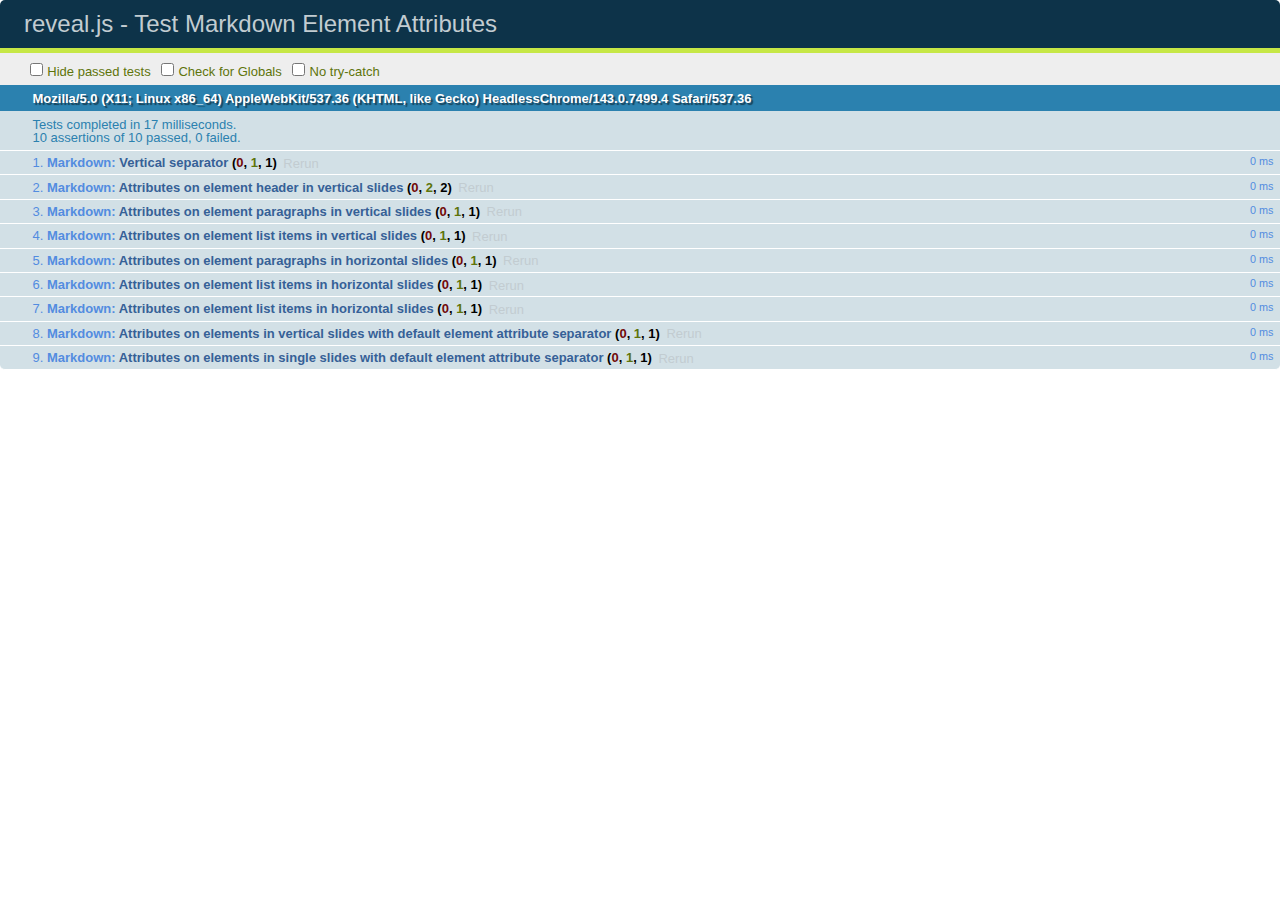
<file: docs/test/test-markdown-element-attributes.html>
<!doctype html>
<html lang="en">

	<head>
		<meta charset="utf-8">

		<title>reveal.js - Test Markdown Element Attributes</title>

		<link rel="stylesheet" href="../css/reveal.css">
		<link rel="stylesheet" href="qunit-1.12.0.css">
	</head>

	<body style="overflow: auto;">

		<div id="qunit"></div>
		<div id="qunit-fixture"></div>

		<div class="reveal" style="display: none;">

			<div class="slides">

				<!-- <section data-markdown="example.md" data-separator="^\n\n\n" data-separator-vertical="^\n\n"></section> -->

				<!-- Slides are separated by newline + three dashes + newline, vertical slides identical but two dashes -->
				<section data-markdown data-separator="^\n---\n$" data-separator-vertical="^\n--\n$" data-element-attributes="{_\s*?([^}]+?)}">>
					<script type="text/template">
						## Slide 1.1
						<!-- {_class="fragment fade-out" data-fragment-index="1"} -->

						--

						## Slide 1.2
						<!-- {_class="fragment shrink"} -->

						Paragraph 1
						<!-- {_class="fragment grow"} -->

						Paragraph 2
						<!-- {_class="fragment grow"} -->

						- list item 1 <!-- {_class="fragment grow"} -->
						- list item 2 <!-- {_class="fragment grow"} -->
						- list item 3 <!-- {_class="fragment grow"} -->


						---

						## Slide 2


						Paragraph 1.2  
						multi-line <!-- {_class="fragment highlight-red"} -->

						Paragraph 2.2 <!-- {_class="fragment highlight-red"} -->

						Paragraph 2.3 <!-- {_class="fragment highlight-red"} -->

						Paragraph 2.4 <!-- {_class="fragment highlight-red"} -->

						- list item 1 <!-- {_class="fragment highlight-green"} -->
						- list item 2<!-- {_class="fragment highlight-green"} -->
						- list item 3<!-- {_class="fragment highlight-green"} -->
						- list item 4
						<!-- {_class="fragment highlight-green"} -->
						- list item 5<!-- {_class="fragment highlight-green"} -->

						Test

						![Example Picture](examples/assets/image2.png)
						<!-- {_class="reveal stretch"} -->

					</script>
				</section>



				<section 	data-markdown data-separator="^\n\n\n"
									data-separator-vertical="^\n\n"
									data-separator-notes="^Note:"
									data-charset="utf-8">
					<script type="text/template">
						# Test attributes in Markdown with default separator
						## Slide 1 Def <!-- .element: class="fragment highlight-red" data-fragment-index="1" -->


						## Slide 2 Def
						<!-- .element: class="fragment highlight-red" -->

					</script>
				</section>

				<section data-markdown>
				  <script type="text/template">
					## Hello world
					A paragraph
					<!-- .element: class="fragment highlight-blue" -->
				  </script>
				</section>

				<section data-markdown>
				  <script type="text/template">
					## Hello world

					Multiple  
					Line
					<!-- .element: class="fragment highlight-blue" -->
				  </script>
				</section>

				<section data-markdown>
				  <script type="text/template">
					## Hello world

					Test<!-- .element: class="fragment highlight-blue" -->

					More Test
				  </script>
				</section>


			</div>

		</div>

		<script src="../lib/js/head.min.js"></script>
		<script src="../js/reveal.js"></script>
		<script src="../plugin/markdown/marked.js"></script>
		<script src="../plugin/markdown/markdown.js"></script>
		<script src="qunit-1.12.0.js"></script>

		<script src="test-markdown-element-attributes.js"></script>

	</body>
</html>
</file>
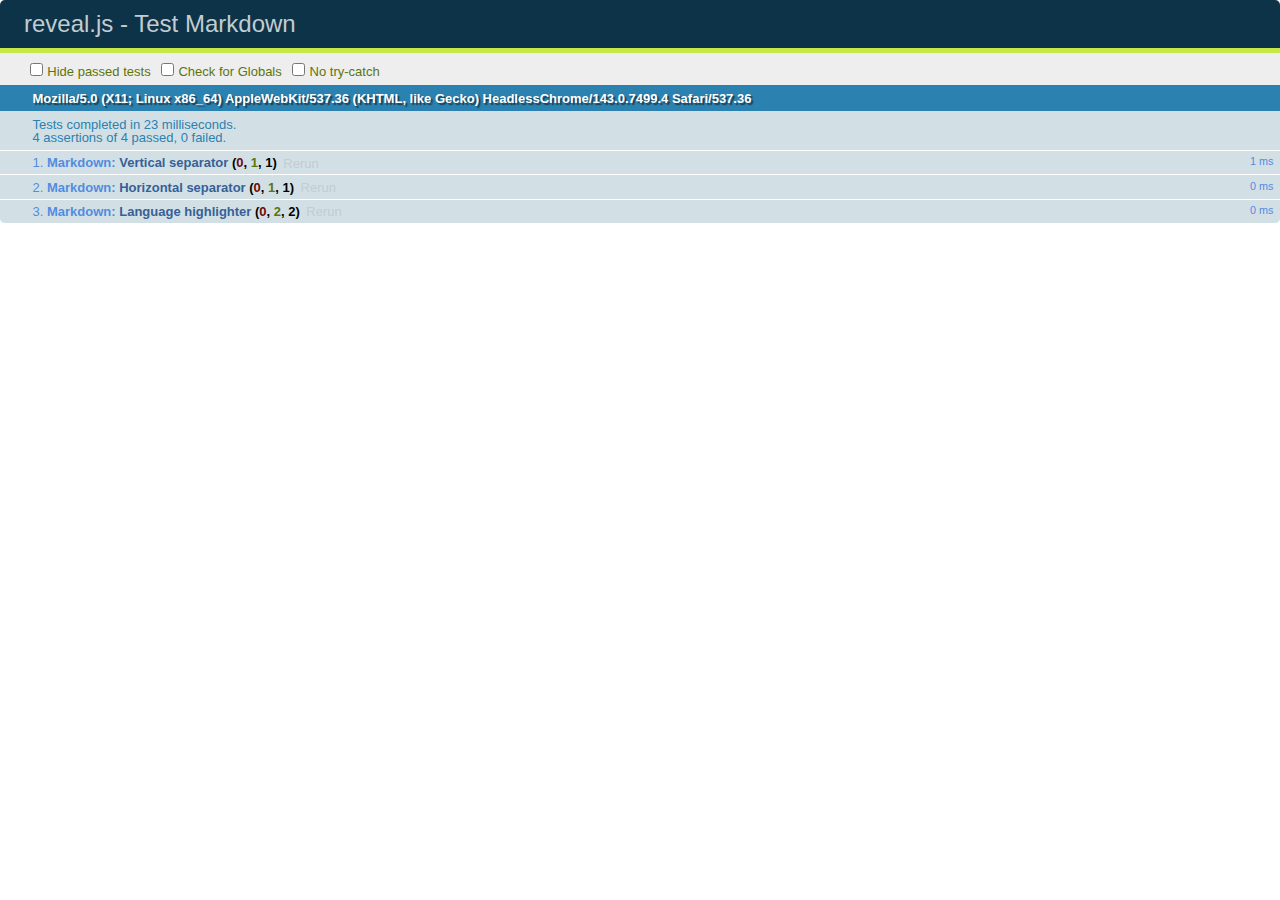
<file: docs/test/test-markdown-external.html>
<!doctype html>
<html lang="en">

	<head>
		<meta charset="utf-8">

		<title>reveal.js - Test Markdown</title>

		<link rel="stylesheet" href="../css/reveal.css">
		<link rel="stylesheet" href="qunit-1.12.0.css">
	</head>

	<body style="overflow: auto;">

		<div id="qunit"></div>
  		<div id="qunit-fixture"></div>

		<div class="reveal" style="display: none;">

			<div class="slides">
				<section data-markdown="simple.md" data-separator="^\n\n\n" data-separator-vertical="^\n\n"></section>
			</div>

		</div>

		<script src="../lib/js/head.min.js"></script>
		<script src="../js/reveal.js"></script>
		<script src="../plugin/highlight/highlight.js"></script>
		<script src="../plugin/markdown/marked.js"></script>
		<script src="../plugin/markdown/markdown.js"></script>
		<script src="qunit-1.12.0.js"></script>

		<script src="test-markdown-external.js"></script>

	</body>
</html>
</file>
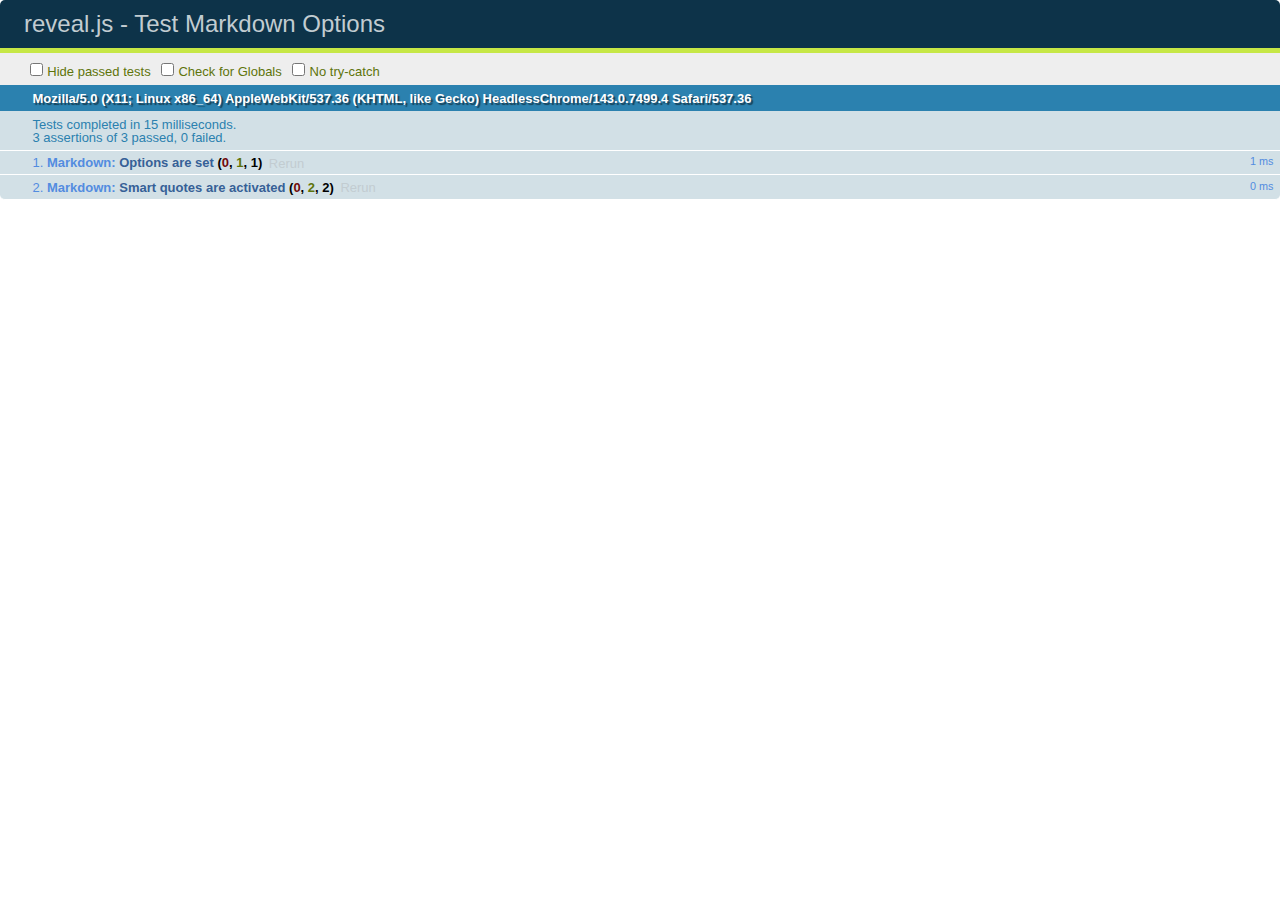
<file: docs/test/test-markdown-options.html>
<!doctype html>
<html lang="en">

	<head>
		<meta charset="utf-8">

		<title>reveal.js - Test Markdown Options</title>

		<link rel="stylesheet" href="../css/reveal.css">
		<link rel="stylesheet" href="qunit-1.12.0.css">
	</head>

	<body style="overflow: auto;">

		<div id="qunit"></div>
		<div id="qunit-fixture"></div>

		<div class="reveal" style="display: none;">

			<div class="slides">

				<section data-markdown>
					<script type="text/template">
						## Testing Markdown Options

						This "slide" should contain 'smart' quotes.
					</script>
				</section>

			</div>

		</div>

		<script src="../lib/js/head.min.js"></script>
		<script src="../js/reveal.js"></script>
		<script src="qunit-1.12.0.js"></script>

		<script src="test-markdown-options.js"></script>

	</body>
</html>
</file>
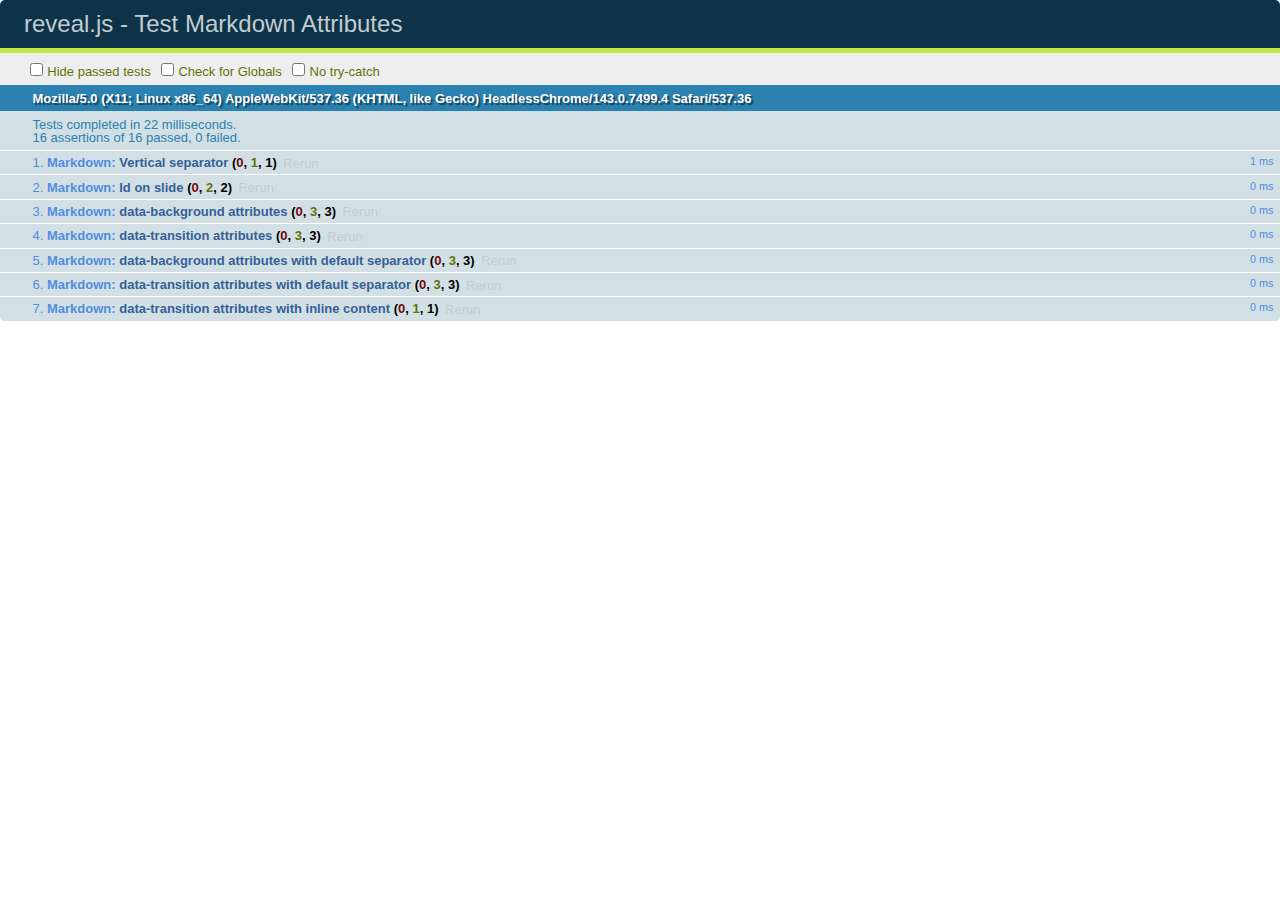
<file: docs/test/test-markdown-slide-attributes.html>
<!doctype html>
<html lang="en">

	<head>
		<meta charset="utf-8">

		<title>reveal.js - Test Markdown Attributes</title>

		<link rel="stylesheet" href="../css/reveal.css">
		<link rel="stylesheet" href="qunit-1.12.0.css">
	</head>

	<body style="overflow: auto;">

		<div id="qunit"></div>
		<div id="qunit-fixture"></div>

		<div class="reveal" style="display: none;">

			<div class="slides">

				<!-- <section data-markdown="example.md" data-separator="^\n\n\n" data-separator-vertical="^\n\n"></section> -->

				<!-- Slides are separated by three lines, vertical slides by two lines, attributes are one any line starting with (spaces and) two dashes -->
				<section 	data-markdown data-separator="^\n\n\n"
									data-separator-vertical="^\n\n"
									data-separator-notes="^Note:"
									data-attributes="--\s(.*?)$"
									data-charset="utf-8">
					<script type="text/template">
						# Test attributes in Markdown
						## Slide 1



						## Slide 2
						<!-- -- id="slide2" data-transition="zoom" data-background="#A0C66B" -->


						## Slide 2.1
						<!-- -- data-background="#ff0000" data-transition="fade" -->


						## Slide 2.2
						[Link to Slide2](#/slide2)



						## Slide 3
						<!-- -- data-transition="zoom" data-background="#C6916B" -->



						## Slide 4
					</script>
				</section>

				<section 	data-markdown data-separator="^\n\n\n"
									data-separator-vertical="^\n\n"
									data-separator-notes="^Note:"
									data-charset="utf-8">
					<script type="text/template">
						# Test attributes in Markdown with default separator
						## Slide 1 Def



						## Slide 2 Def
						<!-- .slide: id="slide2def" data-transition="concave" data-background="#A7C66B" -->


						## Slide 2.1 Def
						<!-- .slide: data-background="#f70000" data-transition="page" -->


						## Slide 2.2 Def
						[Link to Slide2](#/slide2def)



						## Slide 3 Def
						<!-- .slide: data-transition="concave" data-background="#C7916B" -->



						## Slide 4
					</script>
				</section>

				<section data-markdown>
					<script type="text/template">
						<!-- .slide: data-background="#ff0000" -->
						## Hello world
					</script>
				</section>

				<section data-markdown>
					<script type="text/template">
						## Hello world
						<!-- .slide: data-background="#ff0000" -->
					</script>
				</section>

				<section data-markdown>
					<script type="text/template">
						## Hello world

						Test
						<!-- .slide: data-background="#ff0000" -->

						More Test
					</script>
				</section>

			</div>

		</div>

		<script src="../lib/js/head.min.js"></script>
		<script src="../js/reveal.js"></script>
		<script src="../plugin/markdown/marked.js"></script>
		<script src="../plugin/markdown/markdown.js"></script>
		<script src="qunit-1.12.0.js"></script>

		<script src="test-markdown-slide-attributes.js"></script>

	</body>
</html>
</file>
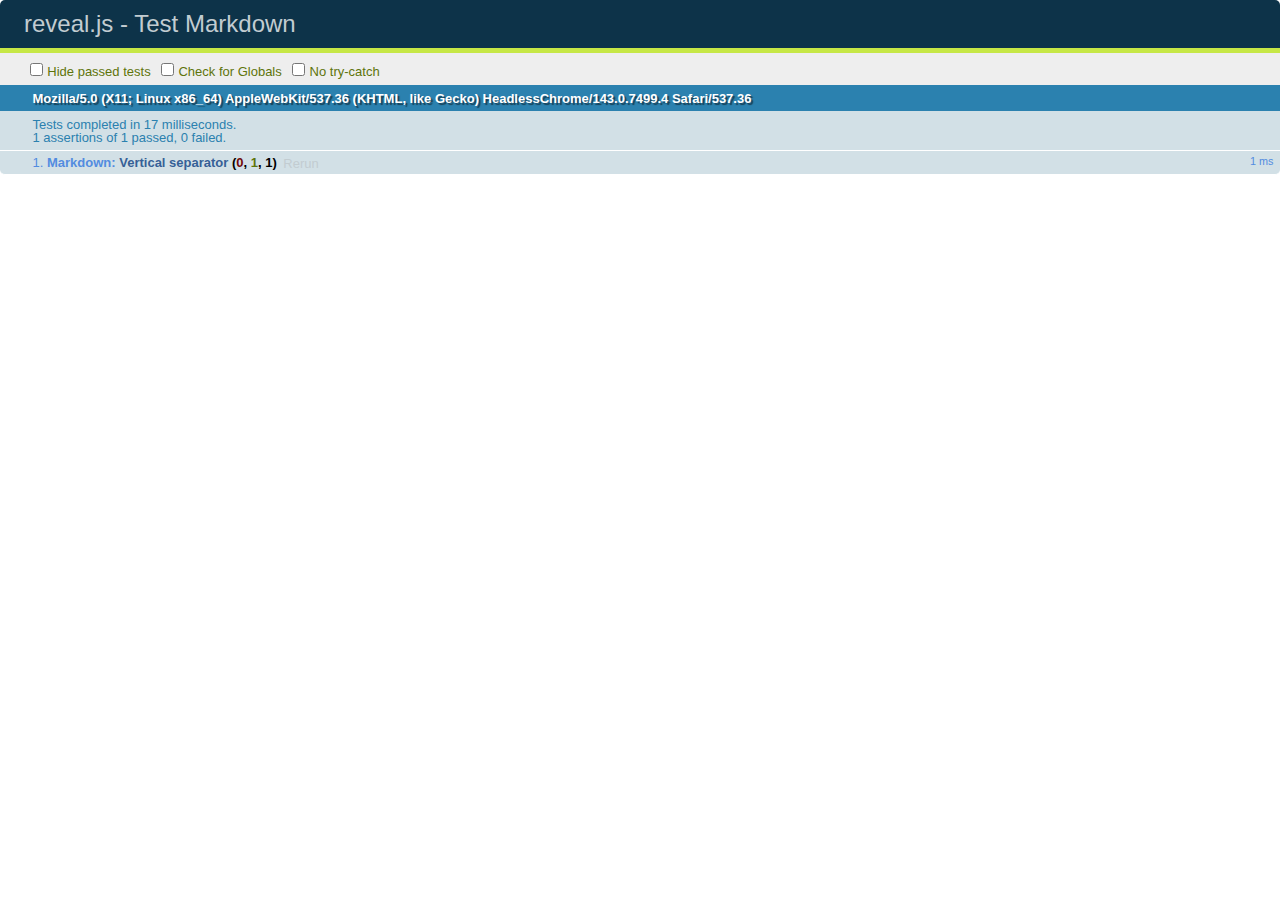
<file: docs/test/test-markdown.html>
<!doctype html>
<html lang="en">

	<head>
		<meta charset="utf-8">

		<title>reveal.js - Test Markdown</title>

		<link rel="stylesheet" href="../css/reveal.css">
		<link rel="stylesheet" href="qunit-1.12.0.css">
	</head>

	<body style="overflow: auto;">

		<div id="qunit"></div>
		<div id="qunit-fixture"></div>

		<div class="reveal" style="display: none;">

			<div class="slides">

				<!-- <section data-markdown="example.md" data-separator="^\n\n\n" data-separator-vertical="^\n\n"></section> -->

				<!-- Slides are separated by newline + three dashes + newline, vertical slides identical but two dashes -->
				<section data-markdown data-separator="^\n---\n$" data-separator-vertical="^\n--\n$">
					<script type="text/template">
						## Slide 1.1

						--

						## Slide 1.2

						---

						## Slide 2
					</script>
				</section>

			</div>

		</div>

		<script src="../lib/js/head.min.js"></script>
		<script src="../js/reveal.js"></script>
		<script src="../plugin/markdown/marked.js"></script>
		<script src="../plugin/markdown/markdown.js"></script>
		<script src="qunit-1.12.0.js"></script>

		<script src="test-markdown.js"></script>

	</body>
</html>
</file>
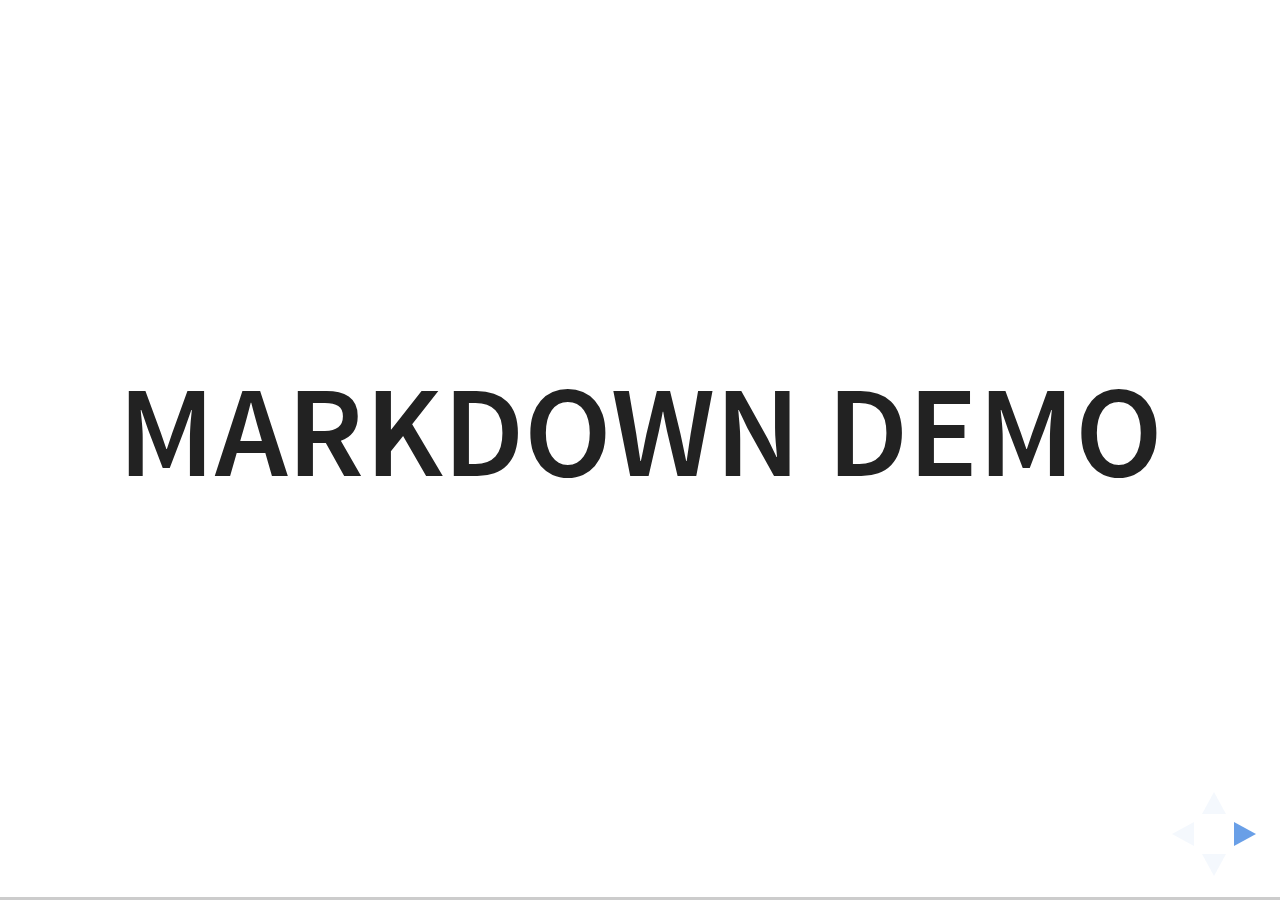
<file: docs/plugin/markdown/example.html>
<!doctype html>
<html lang="en">

	<head>
		<meta charset="utf-8">

		<title>reveal.js - Markdown Demo</title>

		<link rel="stylesheet" href="../../css/reveal.css">
		<link rel="stylesheet" href="../../css/theme/white.css" id="theme">

        <link rel="stylesheet" href="../../lib/css/zenburn.css">
	</head>

	<body>

		<div class="reveal">

			<div class="slides">

                <!-- Use external markdown resource, separate slides by three newlines; vertical slides by two newlines -->
                <section data-markdown="example.md" data-separator="^\n\n\n" data-separator-vertical="^\n\n"></section>

                <!-- Slides are separated by three dashes (quick 'n dirty regular expression) -->
                <section data-markdown data-separator="---">
                    <script type="text/template">
                        ## Demo 1
                        Slide 1
                        ---
                        ## Demo 1
                        Slide 2
                        ---
                        ## Demo 1
                        Slide 3
                    </script>
                </section>

                <!-- Slides are separated by newline + three dashes + newline, vertical slides identical but two dashes -->
                <section data-markdown data-separator="^\n---\n$" data-separator-vertical="^\n--\n$">
                    <script type="text/template">
                        ## Demo 2
                        Slide 1.1

                        --

                        ## Demo 2
                        Slide 1.2

                        ---

                        ## Demo 2
                        Slide 2
                    </script>
                </section>

                <!-- No "extra" slides, since there are no separators defined (so they'll become horizontal rulers) -->
                <section data-markdown>
                    <script type="text/template">
                        A

                        ---

                        B

                        ---

                        C
                    </script>
                </section>

                <!-- Slide attributes -->
                <section data-markdown>
                    <script type="text/template">
                        <!-- .slide: data-background="#000000" -->
                        ## Slide attributes
                    </script>
                </section>

                <!-- Element attributes -->
                <section data-markdown>
                    <script type="text/template">
                        ## Element attributes
                        - Item 1 <!-- .element: class="fragment" data-fragment-index="2" -->
                        - Item 2 <!-- .element: class="fragment" data-fragment-index="1" -->
                    </script>
                </section>

                <!-- Code -->
                <section data-markdown>
                    <script type="text/template">
                        ```php
                        public function foo()
                        {
                            $foo = array(
                                'bar' => 'bar'
                            )
                        }
                        ```
                    </script>
                </section>

            </div>
		</div>

		<script src="../../lib/js/head.min.js"></script>
		<script src="../../js/reveal.js"></script>

		<script>

			Reveal.initialize({
				controls: true,
				progress: true,
				history: true,
				center: true,

				// Optional libraries used to extend on reveal.js
				dependencies: [
					{ src: '../../lib/js/classList.js', condition: function() { return !document.body.classList; } },
					{ src: 'marked.js', condition: function() { return !!document.querySelector( '[data-markdown]' ); } },
                    { src: 'markdown.js', condition: function() { return !!document.querySelector( '[data-markdown]' ); } },
                    { src: '../highlight/highlight.js', async: true, callback: function() { hljs.initHighlightingOnLoad(); } },
					{ src: '../notes/notes.js' }
				]
			});

		</script>

	</body>
</html>
</file>
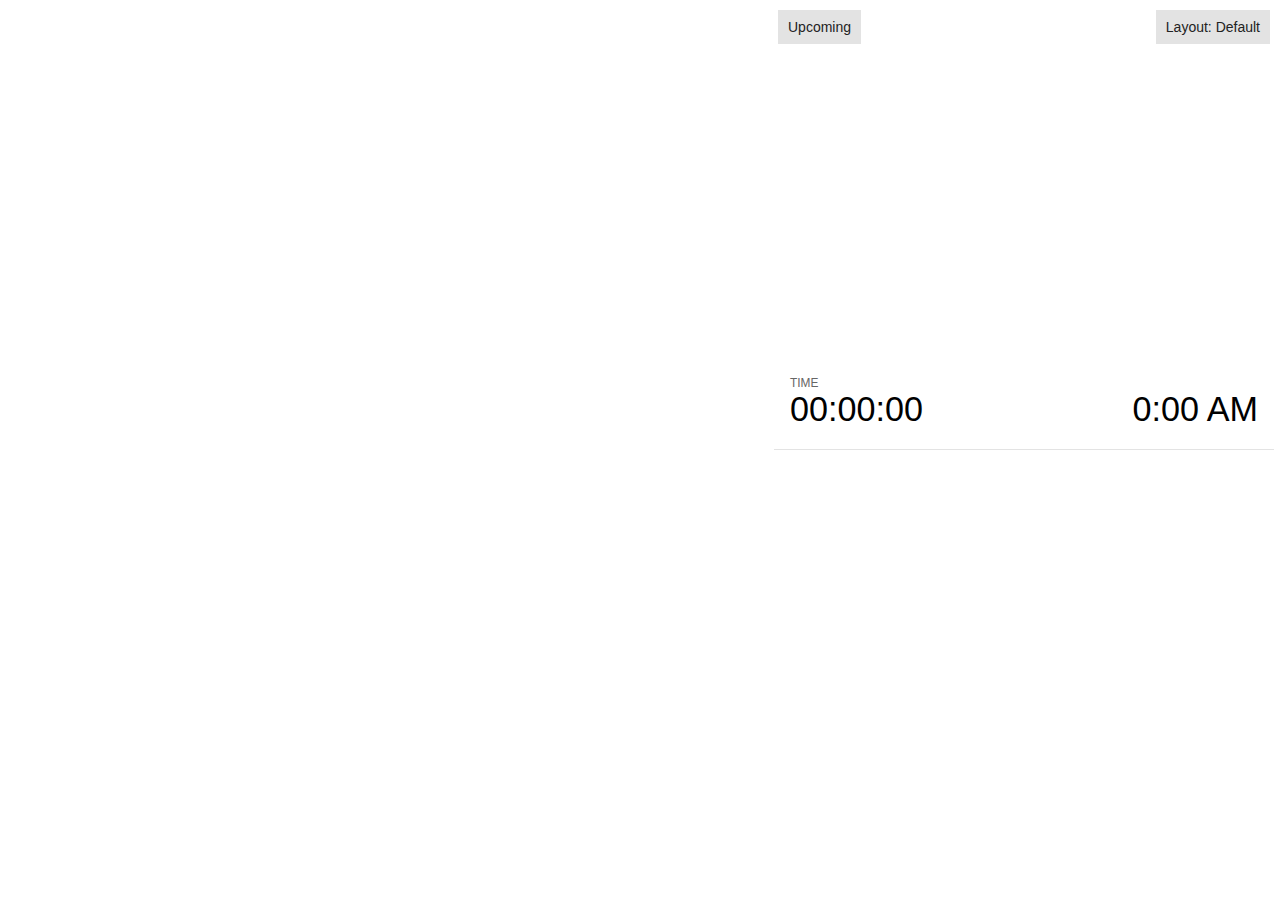
<file: docs/plugin/notes/notes.html>
<!doctype html>
<html lang="en">
	<head>
		<meta charset="utf-8">

		<title>reveal.js - Slide Notes</title>

		<style>
			body {
				font-family: Helvetica;
				font-size: 18px;
			}

			#current-slide,
			#upcoming-slide,
			#speaker-controls {
				padding: 6px;
				box-sizing: border-box;
				-moz-box-sizing: border-box;
			}

			#current-slide iframe,
			#upcoming-slide iframe {
				width: 100%;
				height: 100%;
				border: 1px solid #ddd;
			}

			#current-slide .label,
			#upcoming-slide .label {
				position: absolute;
				top: 10px;
				left: 10px;
				z-index: 2;
			}

			.overlay-element {
				height: 34px;
				line-height: 34px;
				padding: 0 10px;
				text-shadow: none;
				background: rgba( 220, 220, 220, 0.8 );
				color: #222;
				font-size: 14px;
			}

			.overlay-element.interactive:hover {
				background: rgba( 220, 220, 220, 1 );
			}

			#current-slide {
				position: absolute;
				width: 60%;
				height: 100%;
				top: 0;
				left: 0;
				padding-right: 0;
			}

			#upcoming-slide {
				position: absolute;
				width: 40%;
				height: 40%;
				right: 0;
				top: 0;
			}

			/* Speaker controls */
			#speaker-controls {
				position: absolute;
				top: 40%;
				right: 0;
				width: 40%;
				height: 60%;
				overflow: auto;
				font-size: 18px;
			}

				.speaker-controls-time.hidden,
				.speaker-controls-notes.hidden {
					display: none;
				}

				.speaker-controls-time .label,
				.speaker-controls-notes .label {
					text-transform: uppercase;
					font-weight: normal;
					font-size: 0.66em;
					color: #666;
					margin: 0;
				}

				.speaker-controls-time {
					border-bottom: 1px solid rgba( 200, 200, 200, 0.5 );
					margin-bottom: 10px;
					padding: 10px 16px;
					padding-bottom: 20px;
					cursor: pointer;
				}

				.speaker-controls-time .reset-button {
					opacity: 0;
					float: right;
					color: #666;
					text-decoration: none;
				}
				.speaker-controls-time:hover .reset-button {
					opacity: 1;
				}

				.speaker-controls-time .timer,
				.speaker-controls-time .clock {
					width: 50%;
					font-size: 1.9em;
				}

				.speaker-controls-time .timer {
					float: left;
				}

				.speaker-controls-time .clock {
					float: right;
					text-align: right;
				}

				.speaker-controls-time span.mute {
					color: #bbb;
				}

				.speaker-controls-notes {
					padding: 10px 16px;
				}

				.speaker-controls-notes .value {
					margin-top: 5px;
					line-height: 1.4;
					font-size: 1.2em;
				}

			/* Layout selector */
			#speaker-layout {
				position: absolute;
				top: 10px;
				right: 10px;
				color: #222;
				z-index: 10;
			}
				#speaker-layout select {
					position: absolute;
					width: 100%;
					height: 100%;
					top: 0;
					left: 0;
					border: 0;
					box-shadow: 0;
					cursor: pointer;
					opacity: 0;

					font-size: 1em;
					background-color: transparent;

					-moz-appearance: none;
					-webkit-appearance: none;
					-webkit-tap-highlight-color: rgba(0, 0, 0, 0);
				}

				#speaker-layout select:focus {
					outline: none;
					box-shadow: none;
				}

			.clear {
				clear: both;
			}

			/* Speaker layout: Wide */
			body[data-speaker-layout="wide"] #current-slide,
			body[data-speaker-layout="wide"] #upcoming-slide {
				width: 50%;
				height: 45%;
				padding: 6px;
			}

			body[data-speaker-layout="wide"] #current-slide {
				top: 0;
				left: 0;
			}

			body[data-speaker-layout="wide"] #upcoming-slide {
				top: 0;
				left: 50%;
			}

			body[data-speaker-layout="wide"] #speaker-controls {
				top: 45%;
				left: 0;
				width: 100%;
				height: 50%;
				font-size: 1.25em;
			}

			/* Speaker layout: Tall */
			body[data-speaker-layout="tall"] #current-slide,
			body[data-speaker-layout="tall"] #upcoming-slide {
				width: 45%;
				height: 50%;
				padding: 6px;
			}

			body[data-speaker-layout="tall"] #current-slide {
				top: 0;
				left: 0;
			}

			body[data-speaker-layout="tall"] #upcoming-slide {
				top: 50%;
				left: 0;
			}

			body[data-speaker-layout="tall"] #speaker-controls {
				padding-top: 40px;
				top: 0;
				left: 45%;
				width: 55%;
				height: 100%;
				font-size: 1.25em;
			}

			/* Speaker layout: Notes only */
			body[data-speaker-layout="notes-only"] #current-slide,
			body[data-speaker-layout="notes-only"] #upcoming-slide {
				display: none;
			}

			body[data-speaker-layout="notes-only"] #speaker-controls {
				padding-top: 40px;
				top: 0;
				left: 0;
				width: 100%;
				height: 100%;
				font-size: 1.25em;
			}

			@media screen and (max-width: 1080px) {
				body[data-speaker-layout="default"] #speaker-controls {
					font-size: 16px;
				}
			}

			@media screen and (max-width: 900px) {
				body[data-speaker-layout="default"] #speaker-controls {
					font-size: 14px;
				}
			}

			@media screen and (max-width: 800px) {
				body[data-speaker-layout="default"] #speaker-controls {
					font-size: 12px;
				}
			}

		</style>
	</head>

	<body>

		<div id="current-slide"></div>
		<div id="upcoming-slide"><span class="overlay-element label">Upcoming</span></div>
		<div id="speaker-controls">
			<div class="speaker-controls-time">
				<h4 class="label">Time <span class="reset-button">Click to Reset</span></h4>
				<div class="clock">
					<span class="clock-value">0:00 AM</span>
				</div>
				<div class="timer">
					<span class="hours-value">00</span><span class="minutes-value">:00</span><span class="seconds-value">:00</span>
				</div>
				<div class="clear"></div>
			</div>

			<div class="speaker-controls-notes hidden">
				<h4 class="label">Notes</h4>
				<div class="value"></div>
			</div>
		</div>
		<div id="speaker-layout" class="overlay-element interactive">
			<span class="speaker-layout-label"></span>
			<select class="speaker-layout-dropdown"></select>
		</div>

		<script src="../../plugin/markdown/marked.js"></script>
		<script>

			(function() {

				var notes,
					notesValue,
					currentState,
					currentSlide,
					upcomingSlide,
					layoutLabel,
					layoutDropdown,
					connected = false;

				var SPEAKER_LAYOUTS = {
					'default': 'Default',
					'wide': 'Wide',
					'tall': 'Tall',
					'notes-only': 'Notes only'
				};

				setupLayout();

				window.addEventListener( 'message', function( event ) {

					var data = JSON.parse( event.data );

					// The overview mode is only useful to the reveal.js instance
					// where navigation occurs so we don't sync it
					if( data.state ) delete data.state.overview;

					// Messages sent by the notes plugin inside of the main window
					if( data && data.namespace === 'reveal-notes' ) {
						if( data.type === 'connect' ) {
							handleConnectMessage( data );
						}
						else if( data.type === 'state' ) {
							handleStateMessage( data );
						}
					}
					// Messages sent by the reveal.js inside of the current slide preview
					else if( data && data.namespace === 'reveal' ) {
						if( /ready/.test( data.eventName ) ) {
							// Send a message back to notify that the handshake is complete
							window.opener.postMessage( JSON.stringify({ namespace: 'reveal-notes', type: 'connected'} ), '*' );
						}
						else if( /slidechanged|fragmentshown|fragmenthidden|paused|resumed/.test( data.eventName ) && currentState !== JSON.stringify( data.state ) ) {

							window.opener.postMessage( JSON.stringify({ method: 'setState', args: [ data.state ]} ), '*' );

						}
					}

				} );

				/**
				 * Called when the main window is trying to establish a
				 * connection.
				 */
				function handleConnectMessage( data ) {

					if( connected === false ) {
						connected = true;

						setupIframes( data );
						setupKeyboard();
						setupNotes();
						setupTimer();
					}

				}

				/**
				 * Called when the main window sends an updated state.
				 */
				function handleStateMessage( data ) {

					// Store the most recently set state to avoid circular loops
					// applying the same state
					currentState = JSON.stringify( data.state );

					// No need for updating the notes in case of fragment changes
					if ( data.notes ) {
						notes.classList.remove( 'hidden' );
						notesValue.style.whiteSpace = data.whitespace;
						if( data.markdown ) {
							notesValue.innerHTML = marked( data.notes );
						}
						else {
							notesValue.innerHTML = data.notes;
						}
					}
					else {
						notes.classList.add( 'hidden' );
					}

					// Update the note slides
					currentSlide.contentWindow.postMessage( JSON.stringify({ method: 'setState', args: [ data.state ] }), '*' );
					upcomingSlide.contentWindow.postMessage( JSON.stringify({ method: 'setState', args: [ data.state ] }), '*' );
					upcomingSlide.contentWindow.postMessage( JSON.stringify({ method: 'next' }), '*' );

				}

				// Limit to max one state update per X ms
				handleStateMessage = debounce( handleStateMessage, 200 );

				/**
				 * Forward keyboard events to the current slide window.
				 * This enables keyboard events to work even if focus
				 * isn't set on the current slide iframe.
				 */
				function setupKeyboard() {

					document.addEventListener( 'keydown', function( event ) {
						currentSlide.contentWindow.postMessage( JSON.stringify({ method: 'triggerKey', args: [ event.keyCode ] }), '*' );
					} );

				}

				/**
				 * Creates the preview iframes.
				 */
				function setupIframes( data ) {

					var params = [
						'receiver',
						'progress=false',
						'history=false',
						'transition=none',
						'autoSlide=0',
						'backgroundTransition=none'
					].join( '&' );

					var urlSeparator = /\?/.test(data.url) ? '&' : '?';
					var hash = '#/' + data.state.indexh + '/' + data.state.indexv;
					var currentURL = data.url + urlSeparator + params + '&postMessageEvents=true' + hash;
					var upcomingURL = data.url + urlSeparator + params + '&controls=false' + hash;

					currentSlide = document.createElement( 'iframe' );
					currentSlide.setAttribute( 'width', 1280 );
					currentSlide.setAttribute( 'height', 1024 );
					currentSlide.setAttribute( 'src', currentURL );
					document.querySelector( '#current-slide' ).appendChild( currentSlide );

					upcomingSlide = document.createElement( 'iframe' );
					upcomingSlide.setAttribute( 'width', 640 );
					upcomingSlide.setAttribute( 'height', 512 );
					upcomingSlide.setAttribute( 'src', upcomingURL );
					document.querySelector( '#upcoming-slide' ).appendChild( upcomingSlide );

				}

				/**
				 * Setup the notes UI.
				 */
				function setupNotes() {

					notes = document.querySelector( '.speaker-controls-notes' );
					notesValue = document.querySelector( '.speaker-controls-notes .value' );

				}

				/**
				 * Create the timer and clock and start updating them
				 * at an interval.
				 */
				function setupTimer() {

					var start = new Date(),
						timeEl = document.querySelector( '.speaker-controls-time' ),
						clockEl = timeEl.querySelector( '.clock-value' ),
						hoursEl = timeEl.querySelector( '.hours-value' ),
						minutesEl = timeEl.querySelector( '.minutes-value' ),
						secondsEl = timeEl.querySelector( '.seconds-value' );

					function _updateTimer() {

						var diff, hours, minutes, seconds,
							now = new Date();

						diff = now.getTime() - start.getTime();
						hours = Math.floor( diff / ( 1000 * 60 * 60 ) );
						minutes = Math.floor( ( diff / ( 1000 * 60 ) ) % 60 );
						seconds = Math.floor( ( diff / 1000 ) % 60 );

						clockEl.innerHTML = now.toLocaleTimeString( 'en-US', { hour12: true, hour: '2-digit', minute:'2-digit' } );
						hoursEl.innerHTML = zeroPadInteger( hours );
						hoursEl.className = hours > 0 ? '' : 'mute';
						minutesEl.innerHTML = ':' + zeroPadInteger( minutes );
						minutesEl.className = minutes > 0 ? '' : 'mute';
						secondsEl.innerHTML = ':' + zeroPadInteger( seconds );

					}

					// Update once directly
					_updateTimer();

					// Then update every second
					setInterval( _updateTimer, 1000 );

					timeEl.addEventListener( 'click', function() {
						start = new Date();
						_updateTimer();
						return false;
					} );

				}

				/**
				 * Sets up the speaker view layout and layout selector.
				 */
				function setupLayout() {

					layoutDropdown = document.querySelector( '.speaker-layout-dropdown' );
					layoutLabel = document.querySelector( '.speaker-layout-label' );

					// Render the list of available layouts
					for( var id in SPEAKER_LAYOUTS ) {
						var option = document.createElement( 'option' );
						option.setAttribute( 'value', id );
						option.textContent = SPEAKER_LAYOUTS[ id ];
						layoutDropdown.appendChild( option );
					}

					// Monitor the dropdown for changes
					layoutDropdown.addEventListener( 'change', function( event ) {

						setLayout( layoutDropdown.value );

					}, false );

					// Restore any currently persisted layout
					setLayout( getLayout() );

				}

				/**
				 * Sets a new speaker view layout. The layout is persisted
				 * in local storage.
				 */
				function setLayout( value ) {

					var title = SPEAKER_LAYOUTS[ value ];

					layoutLabel.innerHTML = 'Layout' + ( title ? ( ': ' + title ) : '' );
					layoutDropdown.value = value;

					document.body.setAttribute( 'data-speaker-layout', value );

					// Persist locally
					if( window.localStorage ) {
						window.localStorage.setItem( 'reveal-speaker-layout', value );
					}

				}

				/**
				 * Returns the ID of the most recently set speaker layout
				 * or our default layout if none has been set.
				 */
				function getLayout() {

					if( window.localStorage ) {
						var layout = window.localStorage.getItem( 'reveal-speaker-layout' );
						if( layout ) {
							return layout;
						}
					}

					// Default to the first record in the layouts hash
					for( var id in SPEAKER_LAYOUTS ) {
						return id;
					}

				}

				function zeroPadInteger( num ) {

					var str = '00' + parseInt( num );
					return str.substring( str.length - 2 );

				}

				/**
				 * Limits the frequency at which a function can be called.
				 */
				function debounce( fn, ms ) {

					var lastTime = 0,
						timeout;

					return function() {

						var args = arguments;
						var context = this;

						clearTimeout( timeout );

						var timeSinceLastCall = Date.now() - lastTime;
						if( timeSinceLastCall > ms ) {
							fn.apply( context, args );
							lastTime = Date.now();
						}
						else {
							timeout = setTimeout( function() {
								fn.apply( context, args );
								lastTime = Date.now();
							}, ms - timeSinceLastCall );
						}

					}

				}

			})();

		</script>
	</body>
</html>
</file>
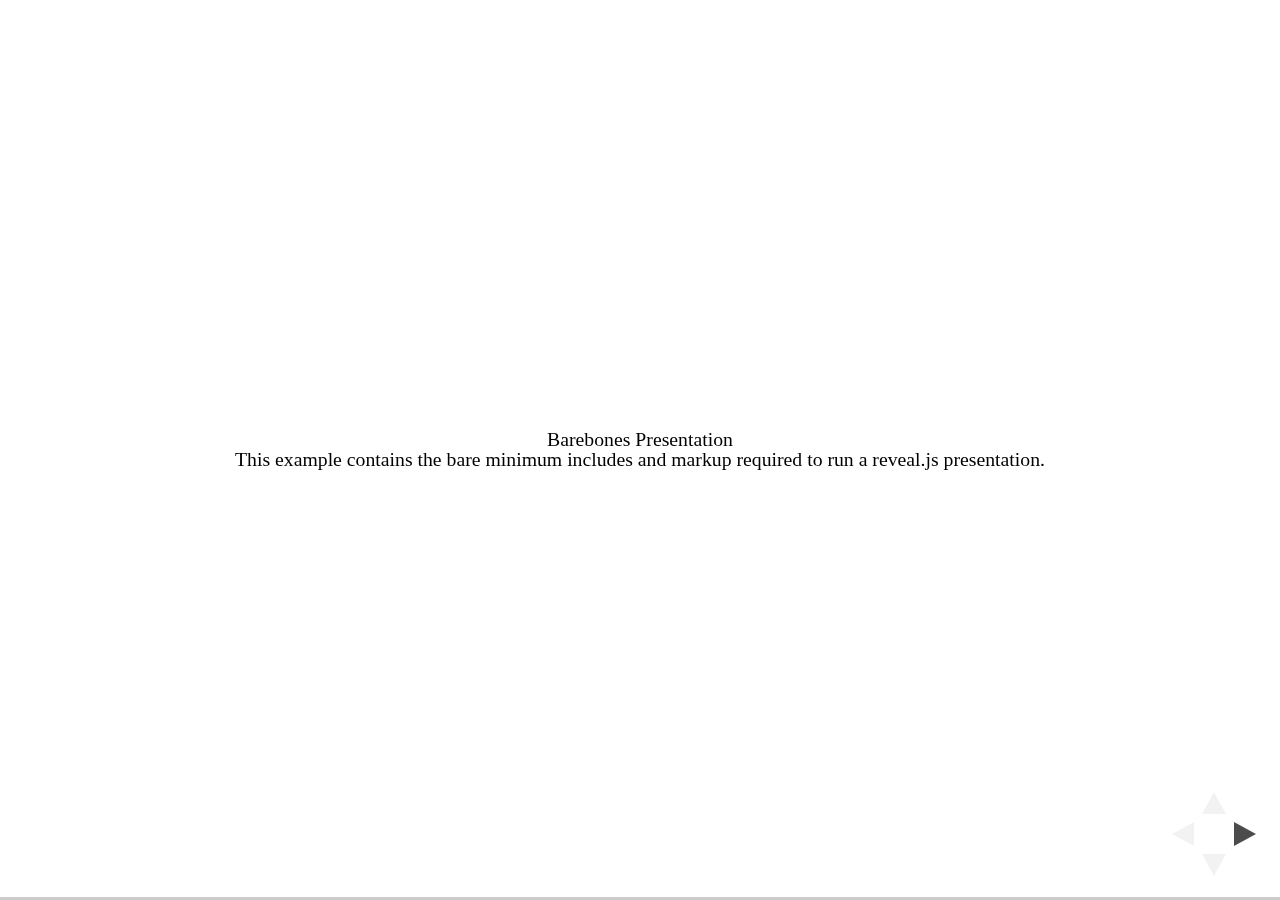
<file: docs/test/examples/barebones.html>
<!doctype html>
<html lang="en">

	<head>
		<meta charset="utf-8">

		<title>reveal.js - Barebones</title>

		<link rel="stylesheet" href="../../css/reveal.css">
	</head>

	<body>

		<div class="reveal">

			<div class="slides">

				<section>
					<h2>Barebones Presentation</h2>
					<p>This example contains the bare minimum includes and markup required to run a reveal.js presentation.</p>
				</section>

				<section>
					<h2>No Theme</h2>
					<p>There's no theme included, so it will fall back on browser defaults.</p>
				</section>

			</div>

		</div>

		<script src="../../js/reveal.js"></script>

		<script>

			Reveal.initialize();

		</script>

	</body>
</html>
</file>
<file: docs/css/theme/white.css>
/**
 * White theme for reveal.js. This is the opposite of the 'black' theme.
 *
 * By Hakim El Hattab, http://hakim.se
 */
@import url(../../lib/font/source-sans-pro/source-sans-pro.css);
section.has-dark-background, section.has-dark-background h1, section.has-dark-background h2, section.has-dark-background h3, section.has-dark-background h4, section.has-dark-background h5, section.has-dark-background h6 {
  color: #fff; }

/*********************************************
 * GLOBAL STYLES
 *********************************************/
body {
  background: #fff;
  background-color: #fff; }

.reveal {
  font-family: "Source Sans Pro", Helvetica, sans-serif;
  font-size: 42px;
  font-weight: normal;
  color: #222; }

::selection {
  color: #fff;
  background: #98bdef;
  text-shadow: none; }

::-moz-selection {
  color: #fff;
  background: #98bdef;
  text-shadow: none; }

.reveal .slides > section,
.reveal .slides > section > section {
  line-height: 1.3;
  font-weight: inherit; }

/*********************************************
 * HEADERS
 *********************************************/
.reveal h1,
.reveal h2,
.reveal h3,
.reveal h4,
.reveal h5,
.reveal h6 {
  margin: 0 0 20px 0;
  color: #222;
  font-family: "Source Sans Pro", Helvetica, sans-serif;
  font-weight: 600;
  line-height: 1.2;
  letter-spacing: normal;
  text-transform: uppercase;
  text-shadow: none;
  word-wrap: break-word; }

.reveal h1 {
  font-size: 2.5em; }

.reveal h2 {
  font-size: 1.6em; }

.reveal h3 {
  font-size: 1.3em; }

.reveal h4 {
  font-size: 1em; }

.reveal h1 {
  text-shadow: none; }

/*********************************************
 * OTHER
 *********************************************/
.reveal p {
  margin: 20px 0;
  line-height: 1.3; }

/* Ensure certain elements are never larger than the slide itself */
.reveal img,
.reveal video,
.reveal iframe {
  max-width: 95%;
  max-height: 95%; }

.reveal strong,
.reveal b {
  font-weight: bold; }

.reveal em {
  font-style: italic; }

.reveal ol,
.reveal dl,
.reveal ul {
  display: inline-block;
  text-align: left;
  margin: 0 0 0 1em; }

.reveal ol {
  list-style-type: decimal; }

.reveal ul {
  list-style-type: disc; }

.reveal ul ul {
  list-style-type: square; }

.reveal ul ul ul {
  list-style-type: circle; }

.reveal ul ul,
.reveal ul ol,
.reveal ol ol,
.reveal ol ul {
  display: block;
  margin-left: 40px; }

.reveal dt {
  font-weight: bold; }

.reveal dd {
  margin-left: 40px; }

.reveal q,
.reveal blockquote {
  quotes: none; }

.reveal blockquote {
  display: block;
  position: relative;
  width: 70%;
  margin: 20px auto;
  padding: 5px;
  font-style: italic;
  background: rgba(255, 255, 255, 0.05);
  box-shadow: 0px 0px 2px rgba(0, 0, 0, 0.2); }

.reveal blockquote p:first-child,
.reveal blockquote p:last-child {
  display: inline-block; }

.reveal q {
  font-style: italic; }

.reveal pre {
  display: block;
  position: relative;
  width: 90%;
  margin: 20px auto;
  text-align: left;
  font-size: 0.55em;
  font-family: monospace;
  line-height: 1.2em;
  word-wrap: break-word;
  box-shadow: 0px 0px 6px rgba(0, 0, 0, 0.3); }

.reveal code {
  font-family: monospace; }

.reveal pre code {
  display: block;
  padding: 5px;
  overflow: auto;
  max-height: 400px;
  word-wrap: normal; }

.reveal table {
  margin: auto;
  border-collapse: collapse;
  border-spacing: 0; }

.reveal table th {
  font-weight: bold; }

.reveal table th,
.reveal table td {
  text-align: left;
  padding: 0.2em 0.5em 0.2em 0.5em;
  border-bottom: 1px solid; }

.reveal table th[align="center"],
.reveal table td[align="center"] {
  text-align: center; }

.reveal table th[align="right"],
.reveal table td[align="right"] {
  text-align: right; }

.reveal table tbody tr:last-child th,
.reveal table tbody tr:last-child td {
  border-bottom: none; }

.reveal sup {
  vertical-align: super; }

.reveal sub {
  vertical-align: sub; }

.reveal small {
  display: inline-block;
  font-size: 0.6em;
  line-height: 1.2em;
  vertical-align: top; }

.reveal small * {
  vertical-align: top; }

/*********************************************
 * LINKS
 *********************************************/
.reveal a {
  color: #2a76dd;
  text-decoration: none;
  -webkit-transition: color .15s ease;
  -moz-transition: color .15s ease;
  transition: color .15s ease; }

.reveal a:hover {
  color: #6ca0e8;
  text-shadow: none;
  border: none; }

.reveal .roll span:after {
  color: #fff;
  background: #1a53a1; }

/*********************************************
 * IMAGES
 *********************************************/
.reveal section img {
  margin: 15px 0px;
  background: rgba(255, 255, 255, 0.12);
  border: 4px solid #222;
  box-shadow: 0 0 10px rgba(0, 0, 0, 0.15); }

.reveal section img.plain {
  border: 0;
  box-shadow: none; }

.reveal a img {
  -webkit-transition: all .15s linear;
  -moz-transition: all .15s linear;
  transition: all .15s linear; }

.reveal a:hover img {
  background: rgba(255, 255, 255, 0.2);
  border-color: #2a76dd;
  box-shadow: 0 0 20px rgba(0, 0, 0, 0.55); }

/*********************************************
 * NAVIGATION CONTROLS
 *********************************************/
.reveal .controls .navigate-left,
.reveal .controls .navigate-left.enabled {
  border-right-color: #2a76dd; }

.reveal .controls .navigate-right,
.reveal .controls .navigate-right.enabled {
  border-left-color: #2a76dd; }

.reveal .controls .navigate-up,
.reveal .controls .navigate-up.enabled {
  border-bottom-color: #2a76dd; }

.reveal .controls .navigate-down,
.reveal .controls .navigate-down.enabled {
  border-top-color: #2a76dd; }

.reveal .controls .navigate-left.enabled:hover {
  border-right-color: #6ca0e8; }

.reveal .controls .navigate-right.enabled:hover {
  border-left-color: #6ca0e8; }

.reveal .controls .navigate-up.enabled:hover {
  border-bottom-color: #6ca0e8; }

.reveal .controls .navigate-down.enabled:hover {
  border-top-color: #6ca0e8; }

/*********************************************
 * PROGRESS BAR
 *********************************************/
.reveal .progress {
  background: rgba(0, 0, 0, 0.2); }

.reveal .progress span {
  background: #2a76dd;
  -webkit-transition: width 800ms cubic-bezier(0.26, 0.86, 0.44, 0.985);
  -moz-transition: width 800ms cubic-bezier(0.26, 0.86, 0.44, 0.985);
  transition: width 800ms cubic-bezier(0.26, 0.86, 0.44, 0.985); }
</file>
<file: docs/lib/css/zenburn.css>
/*

Zenburn style from voldmar.ru (c) Vladimir Epifanov <voldmar@voldmar.ru>
based on dark.css by Ivan Sagalaev

*/

.hljs {
  display: block;
  overflow-x: auto;
  padding: 0.5em;
  background: #3f3f3f;
  color: #dcdcdc;
}

.hljs-keyword,
.hljs-selector-tag,
.hljs-tag {
  color: #e3ceab;
}

.hljs-template-tag {
  color: #dcdcdc;
}

.hljs-number {
  color: #8cd0d3;
}

.hljs-variable,
.hljs-template-variable,
.hljs-attribute {
  color: #efdcbc;
}

.hljs-literal {
  color: #efefaf;
}

.hljs-subst {
  color: #8f8f8f;
}

.hljs-title,
.hljs-name,
.hljs-selector-id,
.hljs-selector-class,
.hljs-section,
.hljs-type {
  color: #efef8f;
}

.hljs-symbol,
.hljs-bullet,
.hljs-link {
  color: #dca3a3;
}

.hljs-deletion,
.hljs-string,
.hljs-built_in,
.hljs-builtin-name {
  color: #cc9393;
}

.hljs-addition,
.hljs-comment,
.hljs-quote,
.hljs-meta {
  color: #7f9f7f;
}


.hljs-emphasis {
  font-style: italic;
}

.hljs-strong {
  font-weight: bold;
}
</file>
<file: docs/test/qunit-1.12.0.css>
/**
 * QUnit v1.12.0 - A JavaScript Unit Testing Framework
 *
 * http://qunitjs.com
 *
 * Copyright 2012 jQuery Foundation and other contributors
 * Released under the MIT license.
 * http://jquery.org/license
 */

/** Font Family and Sizes */

#qunit-tests, #qunit-header, #qunit-banner, #qunit-testrunner-toolbar, #qunit-userAgent, #qunit-testresult {
	font-family: "Helvetica Neue Light", "HelveticaNeue-Light", "Helvetica Neue", Calibri, Helvetica, Arial, sans-serif;
}

#qunit-testrunner-toolbar, #qunit-userAgent, #qunit-testresult, #qunit-tests li { font-size: small; }
#qunit-tests { font-size: smaller; }


/** Resets */

#qunit-tests, #qunit-header, #qunit-banner, #qunit-userAgent, #qunit-testresult, #qunit-modulefilter {
	margin: 0;
	padding: 0;
}


/** Header */

#qunit-header {
	padding: 0.5em 0 0.5em 1em;

	color: #8699a4;
	background-color: #0d3349;

	font-size: 1.5em;
	line-height: 1em;
	font-weight: normal;

	border-radius: 5px 5px 0 0;
	-moz-border-radius: 5px 5px 0 0;
	-webkit-border-top-right-radius: 5px;
	-webkit-border-top-left-radius: 5px;
}

#qunit-header a {
	text-decoration: none;
	color: #c2ccd1;
}

#qunit-header a:hover,
#qunit-header a:focus {
	color: #fff;
}

#qunit-testrunner-toolbar label {
	display: inline-block;
	padding: 0 .5em 0 .1em;
}

#qunit-banner {
	height: 5px;
}

#qunit-testrunner-toolbar {
	padding: 0.5em 0 0.5em 2em;
	color: #5E740B;
	background-color: #eee;
	overflow: hidden;
}

#qunit-userAgent {
	padding: 0.5em 0 0.5em 2.5em;
	background-color: #2b81af;
	color: #fff;
	text-shadow: rgba(0, 0, 0, 0.5) 2px 2px 1px;
}

#qunit-modulefilter-container {
	float: right;
}

/** Tests: Pass/Fail */

#qunit-tests {
	list-style-position: inside;
}

#qunit-tests li {
	padding: 0.4em 0.5em 0.4em 2.5em;
	border-bottom: 1px solid #fff;
	list-style-position: inside;
}

#qunit-tests.hidepass li.pass, #qunit-tests.hidepass li.running  {
	display: none;
}

#qunit-tests li strong {
	cursor: pointer;
}

#qunit-tests li a {
	padding: 0.5em;
	color: #c2ccd1;
	text-decoration: none;
}
#qunit-tests li a:hover,
#qunit-tests li a:focus {
	color: #000;
}

#qunit-tests li .runtime {
	float: right;
	font-size: smaller;
}

.qunit-assert-list {
	margin-top: 0.5em;
	padding: 0.5em;

	background-color: #fff;

	border-radius: 5px;
	-moz-border-radius: 5px;
	-webkit-border-radius: 5px;
}

.qunit-collapsed {
	display: none;
}

#qunit-tests table {
	border-collapse: collapse;
	margin-top: .2em;
}

#qunit-tests th {
	text-align: right;
	vertical-align: top;
	padding: 0 .5em 0 0;
}

#qunit-tests td {
	vertical-align: top;
}

#qunit-tests pre {
	margin: 0;
	white-space: pre-wrap;
	word-wrap: break-word;
}

#qunit-tests del {
	background-color: #e0f2be;
	color: #374e0c;
	text-decoration: none;
}

#qunit-tests ins {
	background-color: #ffcaca;
	color: #500;
	text-decoration: none;
}

/*** Test Counts */

#qunit-tests b.counts                       { color: black; }
#qunit-tests b.passed                       { color: #5E740B; }
#qunit-tests b.failed                       { color: #710909; }

#qunit-tests li li {
	padding: 5px;
	background-color: #fff;
	border-bottom: none;
	list-style-position: inside;
}

/*** Passing Styles */

#qunit-tests li li.pass {
	color: #3c510c;
	background-color: #fff;
	border-left: 10px solid #C6E746;
}

#qunit-tests .pass                          { color: #528CE0; background-color: #D2E0E6; }
#qunit-tests .pass .test-name               { color: #366097; }

#qunit-tests .pass .test-actual,
#qunit-tests .pass .test-expected           { color: #999999; }

#qunit-banner.qunit-pass                    { background-color: #C6E746; }

/*** Failing Styles */

#qunit-tests li li.fail {
	color: #710909;
	background-color: #fff;
	border-left: 10px solid #EE5757;
	white-space: pre;
}

#qunit-tests > li:last-child {
	border-radius: 0 0 5px 5px;
	-moz-border-radius: 0 0 5px 5px;
	-webkit-border-bottom-right-radius: 5px;
	-webkit-border-bottom-left-radius: 5px;
}

#qunit-tests .fail                          { color: #000000; background-color: #EE5757; }
#qunit-tests .fail .test-name,
#qunit-tests .fail .module-name             { color: #000000; }

#qunit-tests .fail .test-actual             { color: #EE5757; }
#qunit-tests .fail .test-expected           { color: green;   }

#qunit-banner.qunit-fail                    { background-color: #EE5757; }


/** Result */

#qunit-testresult {
	padding: 0.5em 0.5em 0.5em 2.5em;

	color: #2b81af;
	background-color: #D2E0E6;

	border-bottom: 1px solid white;
}
#qunit-testresult .module-name {
	font-weight: bold;
}

/** Fixture */

#qunit-fixture {
	position: absolute;
	top: -10000px;
	left: -10000px;
	width: 1000px;
	height: 1000px;
}
</file>
